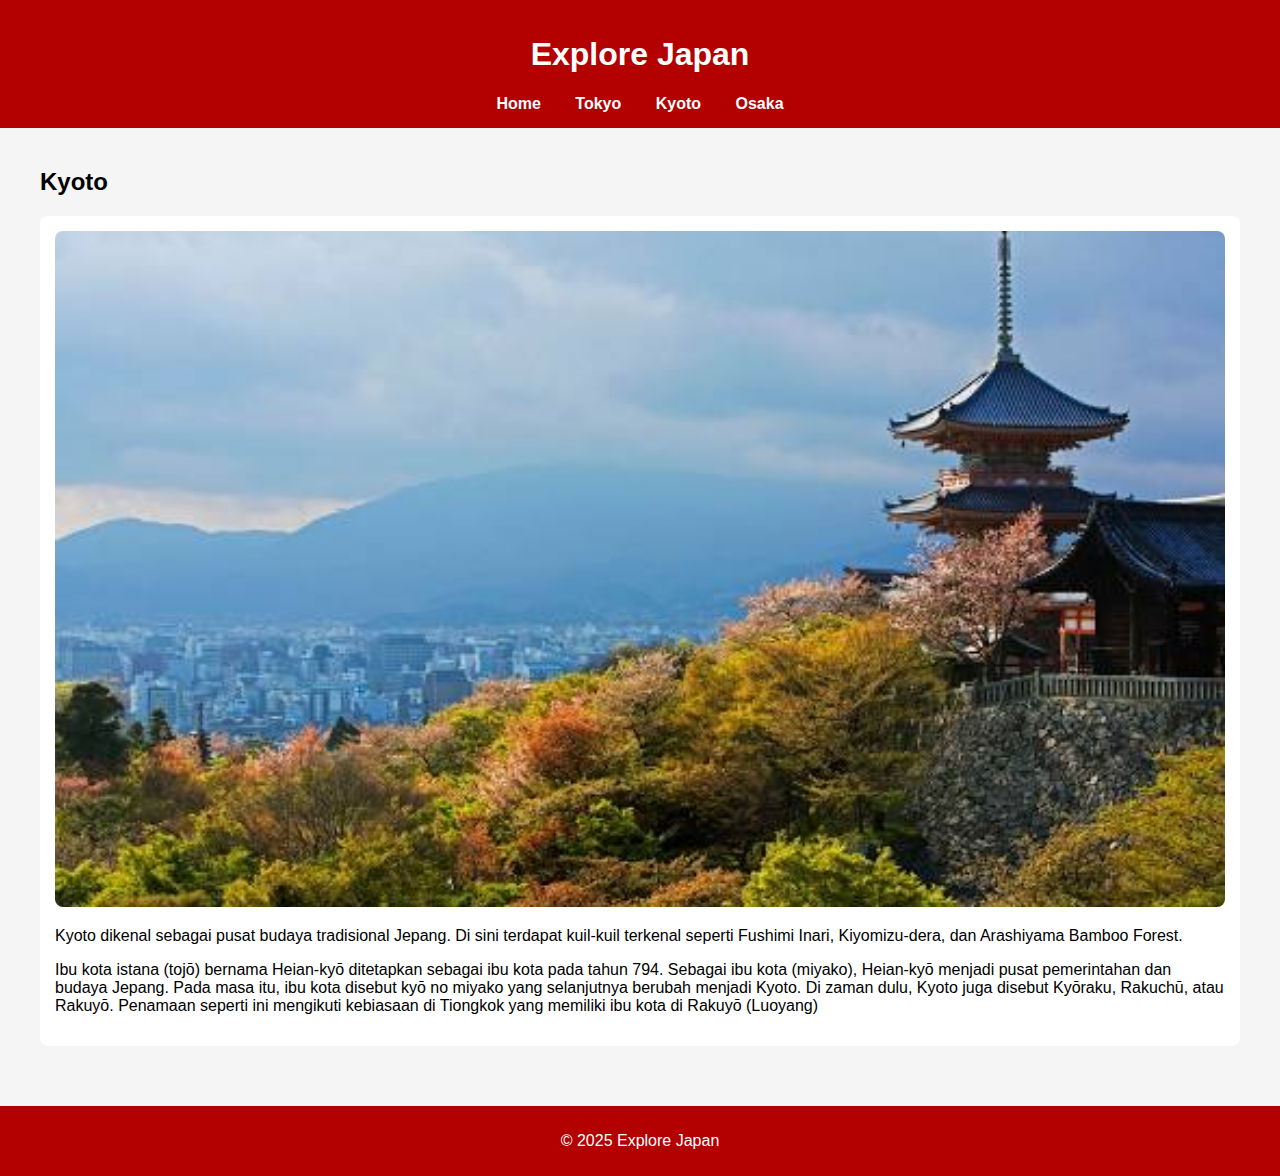
<file: kyoto.html>
<!DOCTYPE html>
<html lang="id">
<head>
    <meta charset="UTF-8">
    <title>Kyoto - Explore Japan</title>
    <link rel="stylesheet" href="style.css">
</head>
<body>

<header>
    <h1>Explore Japan</h1>
    <nav>
        <a href="index.html">Home</a>
        <a href="tokyo.html">Tokyo</a>
        <a href="kyoto.html" class="active">Kyoto</a>
        <a href="osaka.html">Osaka</a>
    </nav>
</header>

<section class="content">
    <h2>Kyoto</h2>

    <article>
        <img src="jj.jpg">
        <p>Kyoto dikenal sebagai pusat budaya tradisional Jepang. Di sini terdapat kuil-kuil terkenal seperti Fushimi Inari, Kiyomizu-dera, dan Arashiyama Bamboo Forest.</p>
        <p>Ibu kota istana (tojō) bernama Heian-kyō ditetapkan sebagai ibu kota pada tahun 794. Sebagai ibu kota (miyako),
             Heian-kyō menjadi pusat pemerintahan dan budaya Jepang. Pada masa itu, ibu kota disebut kyō no miyako yang selanjutnya berubah menjadi Kyoto.
              Di zaman dulu, Kyoto juga disebut Kyōraku, Rakuchū, atau Rakuyō.
             Penamaan seperti ini mengikuti kebiasaan di Tiongkok yang memiliki ibu kota di Rakuyō (Luoyang)</p>
    </article>
</section>

<footer>
    <p>© 2025 Explore Japan</p>
</footer>

</body>
</html>
</file>
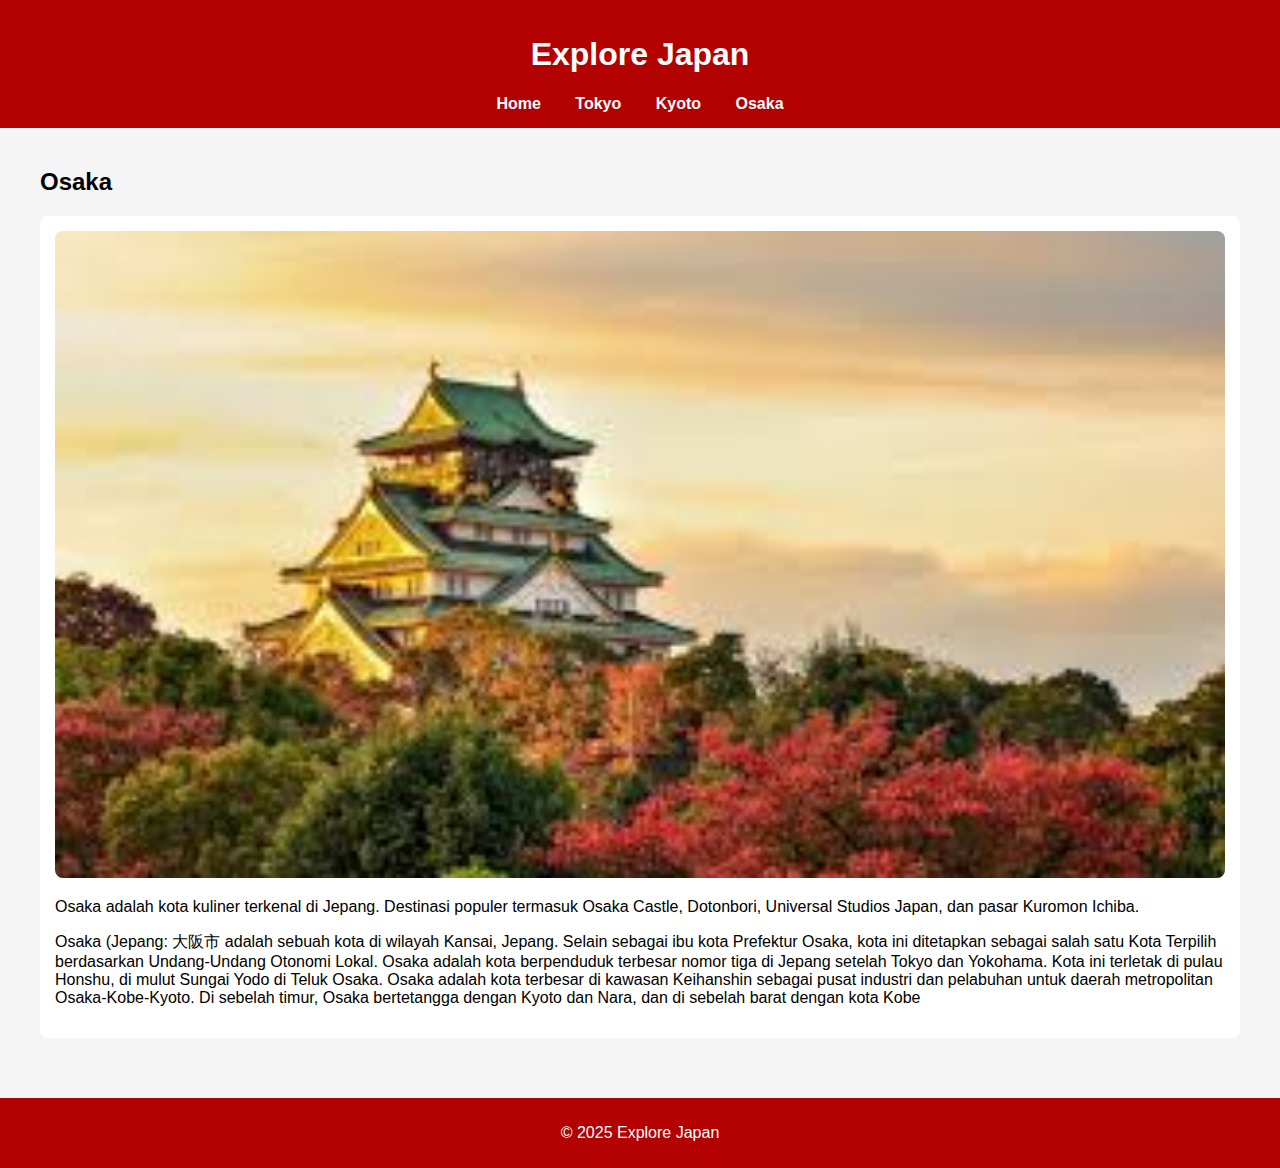
<file: osaka.html>
<!DOCTYPE html>
<html lang="id">
<head>
    <meta charset="UTF-8">
    <title>Osaka - Explore Japan</title>
    <link rel="stylesheet" href="style.css">
</head>
<body>

<header>
    <h1>Explore Japan</h1>
    <nav>
        <a href="index.html">Home</a>
        <a href="tokyo.html">Tokyo</a>
        <a href="kyoto.html">Kyoto</a>
        <a href="osaka.html" class="active">Osaka</a>
    </nav>
</header>

<section class="content">
    <h2>Osaka</h2>

    <article>
        <img src="osaka.jpg">
        <p>Osaka adalah kota kuliner terkenal di Jepang. Destinasi populer termasuk Osaka Castle, Dotonbori, Universal Studios Japan, dan pasar Kuromon Ichiba.</p>
        <p>Osaka (Jepang: 大阪市 adalah sebuah kota di wilayah Kansai, Jepang. Selain sebagai ibu kota Prefektur Osaka, 
            kota ini ditetapkan sebagai salah satu Kota Terpilih berdasarkan Undang-Undang Otonomi Lokal. 
            Osaka adalah kota berpenduduk terbesar nomor tiga di Jepang setelah Tokyo dan Yokohama. Kota ini terletak di pulau Honshu,
             di mulut Sungai Yodo di Teluk Osaka. Osaka adalah kota terbesar di kawasan Keihanshin sebagai pusat industri dan pelabuhan untuk daerah metropolitan Osaka-Kobe-Kyoto.
              Di sebelah timur, 
            Osaka bertetangga dengan Kyoto dan Nara, dan di sebelah barat dengan kota Kobe</p>
    </article>
</section>

<footer>
    <p>© 2025 Explore Japan</p>
</footer>

</body>
</html>
</file>
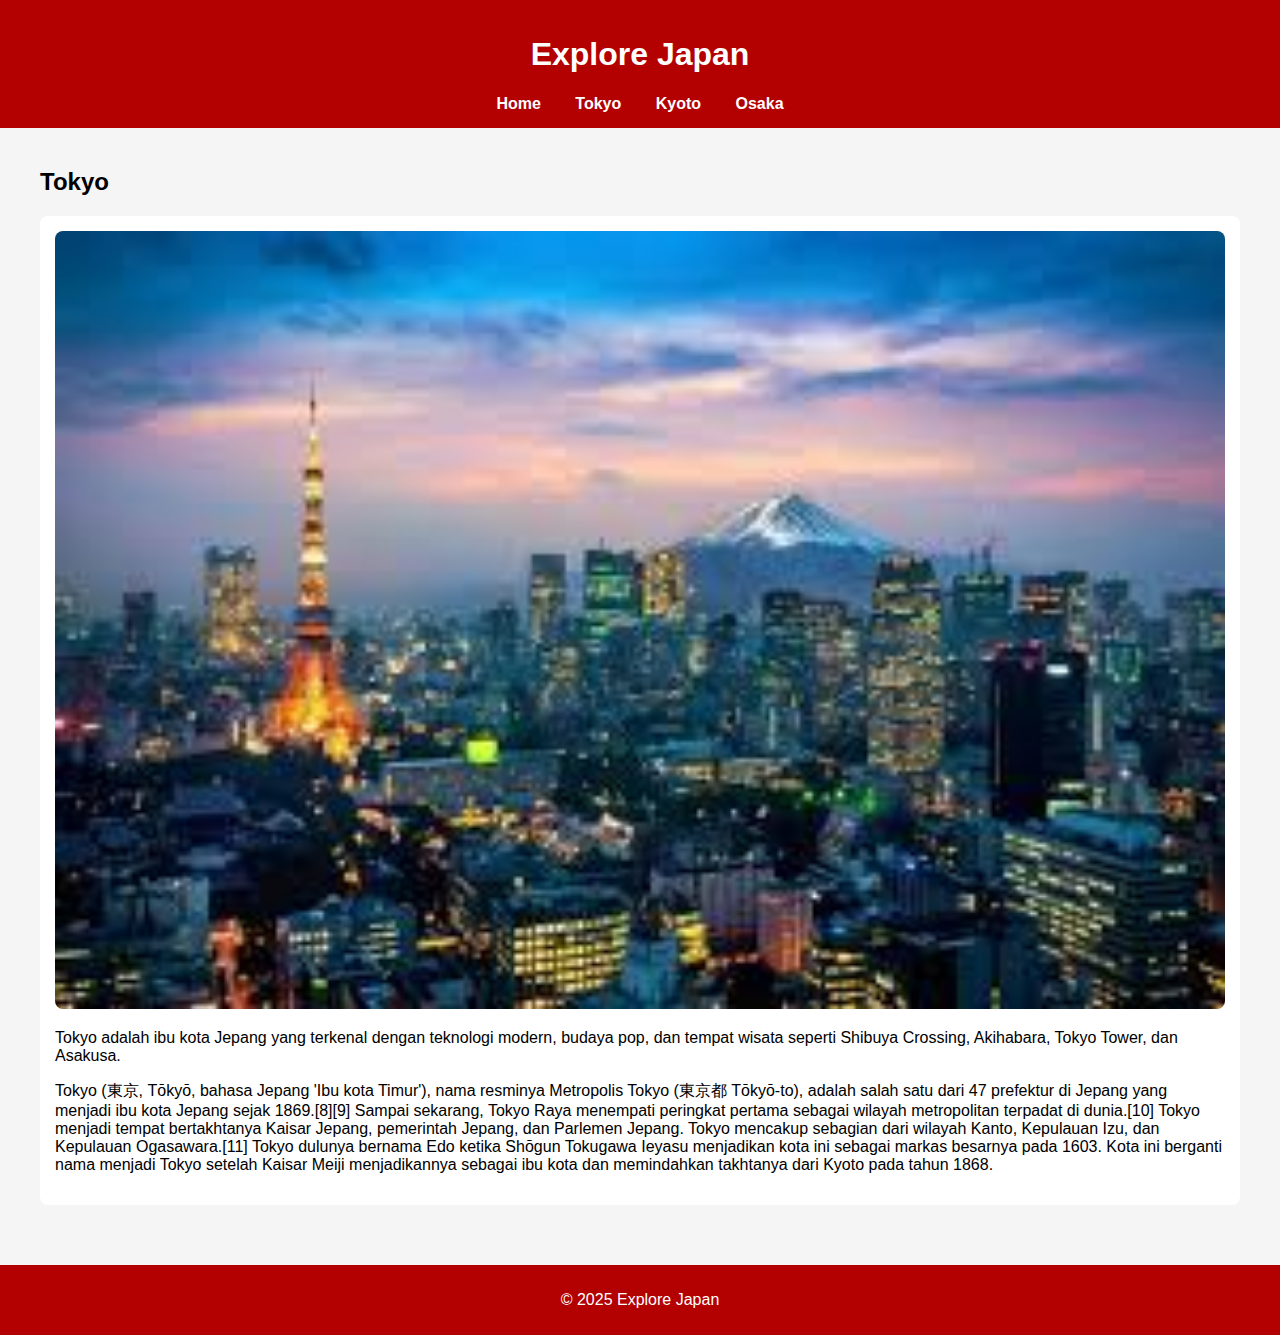
<file: tokyo.html>
<!DOCTYPE html>
<html lang="id">
<head>
    <meta charset="UTF-8">
    <title>Tokyo - Explore Japan</title>
    <link rel="stylesheet" href="style.css">
</head>
<body>

<header>
    <h1>Explore Japan</h1>
    <nav>
        <a href="index.html">Home</a>
        <a href="tokyo.html" class="active">Tokyo</a>
        <a href="kyoto.html">Kyoto</a>
        <a href="osaka.html">Osaka</a>
    </nav>
</header>

<section class="content">
    <h2>Tokyo</h2>

    <article>
        <img src="tokyo japan.jpg">
        <p>Tokyo adalah ibu kota Jepang yang terkenal dengan teknologi modern, budaya pop, dan tempat wisata seperti Shibuya Crossing, Akihabara, Tokyo Tower, dan Asakusa.</p>
        <P>Tokyo (東京, Tōkyō, bahasa Jepang 'Ibu kota Timur'), nama resminya Metropolis 
            Tokyo (東京都 Tōkyō-to), adalah salah satu dari 47 prefektur di Jepang yang menjadi ibu kota Jepang sejak 1869.[8][9]
             Sampai sekarang, Tokyo Raya menempati peringkat pertama sebagai wilayah metropolitan terpadat di dunia.[10] 
             Tokyo menjadi tempat bertakhtanya Kaisar Jepang, pemerintah Jepang, dan Parlemen Jepang. 
             Tokyo mencakup sebagian dari wilayah Kanto, Kepulauan Izu, dan Kepulauan Ogasawara.[11] 
             Tokyo dulunya bernama Edo ketika Shōgun Tokugawa Ieyasu menjadikan kota ini sebagai markas besarnya pada 1603.
              Kota ini berganti nama menjadi Tokyo setelah Kaisar Meiji menjadikannya sebagai ibu kota dan memindahkan takhtanya dari Kyoto pada tahun 1868.</P>


    </article>
</section>

<footer>
    <p>© 2025 Explore Japan</p>
</footer>

</body>
</html>
</file>
<file: style.css>
body {
    margin: 0;
    font-family: Arial, sans-serif;
    background: #f5f5f5;
}

header {
    background: #b30000;
    color: white;
    padding: 15px;
    text-align: center;
}

nav a {
    color: white;
    margin: 0 15px;
    text-decoration: none;
    font-weight: bold;
}

nav a:hover {
    text-decoration: underline;
}

.hero {
    padding: 80px;
    color: white;
    text-align: center;
    background-size: cover;
    background-position: center;
}

.content {
    padding: 20px 40px;
}

article {
    background: white;
    padding: 15px;
    margin-bottom: 20px;
    border-radius: 8px;
}

article img {
    width: 100%;
    border-radius: 8px;
}

footer {
    background: #b30000;
    color: white;
    text-align: center;
    padding: 10px;
    margin-top: 20px;
}
</file>
